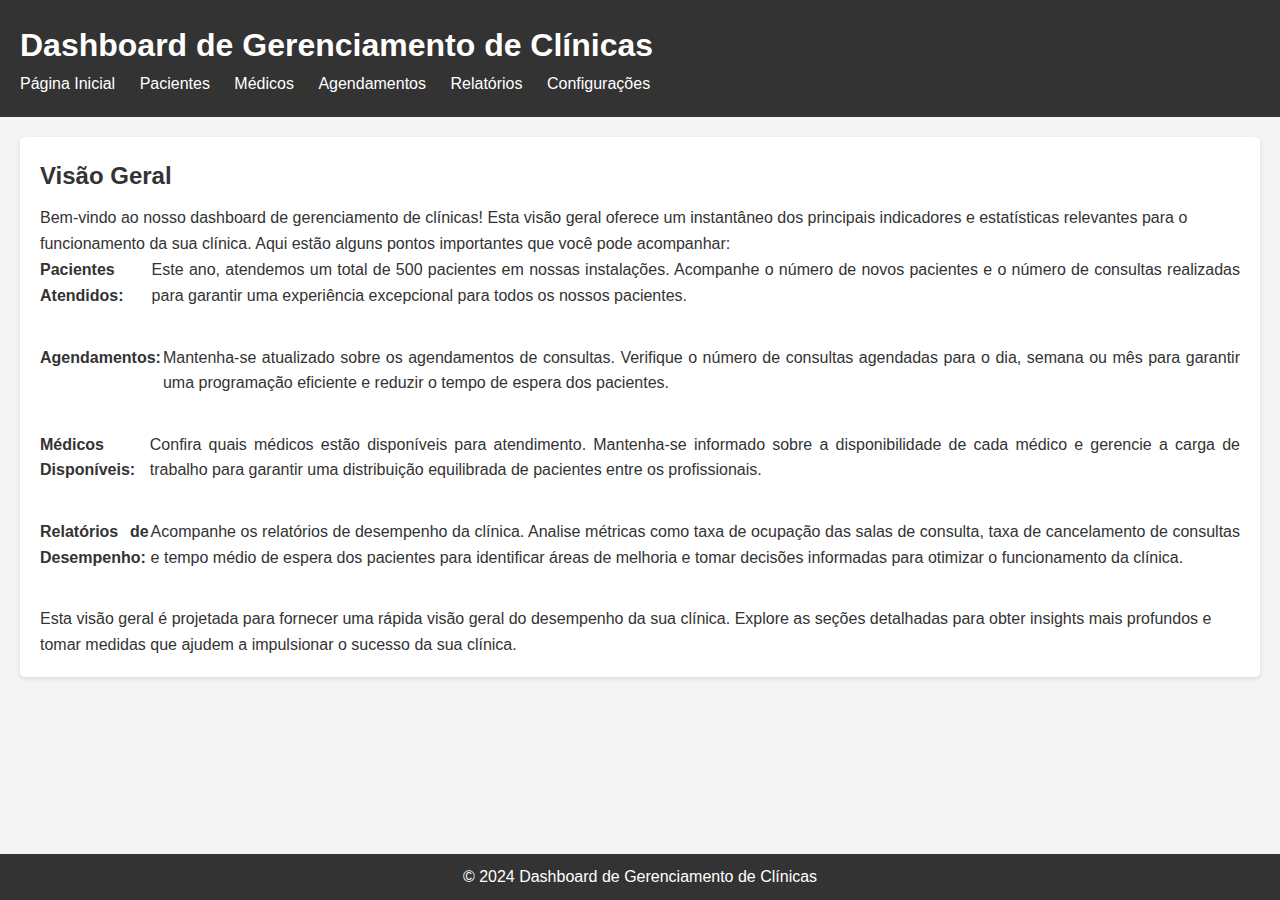
<file: index.html>
<!-- index.html -->
<!DOCTYPE html>
<html lang="pt-BR">
<head>
    <meta charset="UTF-8">
    <meta name="viewport" content="width=device-width, initial-scale=1.0">
    <title>Dashboard de Gerenciamento de Clínicas</title>
    <link rel="stylesheet" href="style.css">
</head>
<body>
    <header>
        <h1>Dashboard de Gerenciamento de Clínicas</h1>
        <nav>
            <ul>
                <li><a href="/index.html">Página Inicial</a></li>
                <li><a href="pacientes/">Pacientes</a></li>
                <li><a href="medicos/index.html">Médicos</a></li>
                <li><a href="agendamento/agendamento.html">Agendamentos</a></li>
                <li><a href="relatorios/index.html">Relatórios</a></li>
                <li><a href="configuracao/index.html">Configurações</a></li>
            </ul>
        </nav>
    </header>

    <main>
        <section class="overview">
            <h2>Visão Geral</h2>
           <p>
                Bem-vindo ao nosso dashboard de gerenciamento de clínicas! Esta visão geral oferece um instantâneo dos principais indicadores e estatísticas relevantes para o funcionamento da sua clínica. Aqui estão alguns pontos importantes que você pode acompanhar:
            </p>
            <ol>
                <li>
                    <strong>Pacientes Atendidos:</strong> Este ano, atendemos um total de 500 pacientes em nossas instalações. Acompanhe o número de novos pacientes e o número de consultas realizadas para garantir uma experiência excepcional para todos os nossos pacientes.
                </li>
                <li>
                    <strong>Agendamentos:</strong> Mantenha-se atualizado sobre os agendamentos de consultas. Verifique o número de consultas agendadas para o dia, semana ou mês para garantir uma programação eficiente e reduzir o tempo de espera dos pacientes.
                </li>
                <li>
                    <strong>Médicos Disponíveis:</strong> Confira quais médicos estão disponíveis para atendimento. Mantenha-se informado sobre a disponibilidade de cada médico e gerencie a carga de trabalho para garantir uma distribuição equilibrada de pacientes entre os profissionais.
                </li>
                <li>
                    <strong>Relatórios de Desempenho:</strong> Acompanhe os relatórios de desempenho da clínica. Analise métricas como taxa de ocupação das salas de consulta, taxa de cancelamento de consultas e tempo médio de espera dos pacientes para identificar áreas de melhoria e tomar decisões informadas para otimizar o funcionamento da clínica.
                </li>
            </ol>
            <p>
                Esta visão geral é projetada para fornecer uma rápida visão geral do desempenho da sua clínica. Explore as seções detalhadas para obter insights mais profundos e tomar medidas que ajudem a impulsionar o sucesso da sua clínica.
            </p>
        </section>

    </main>

    <footer>
        <p>&copy; 2024 Dashboard de Gerenciamento de Clínicas</p>
    </footer>

    <script src="index.js"></script>
</body>
</html>
</file>
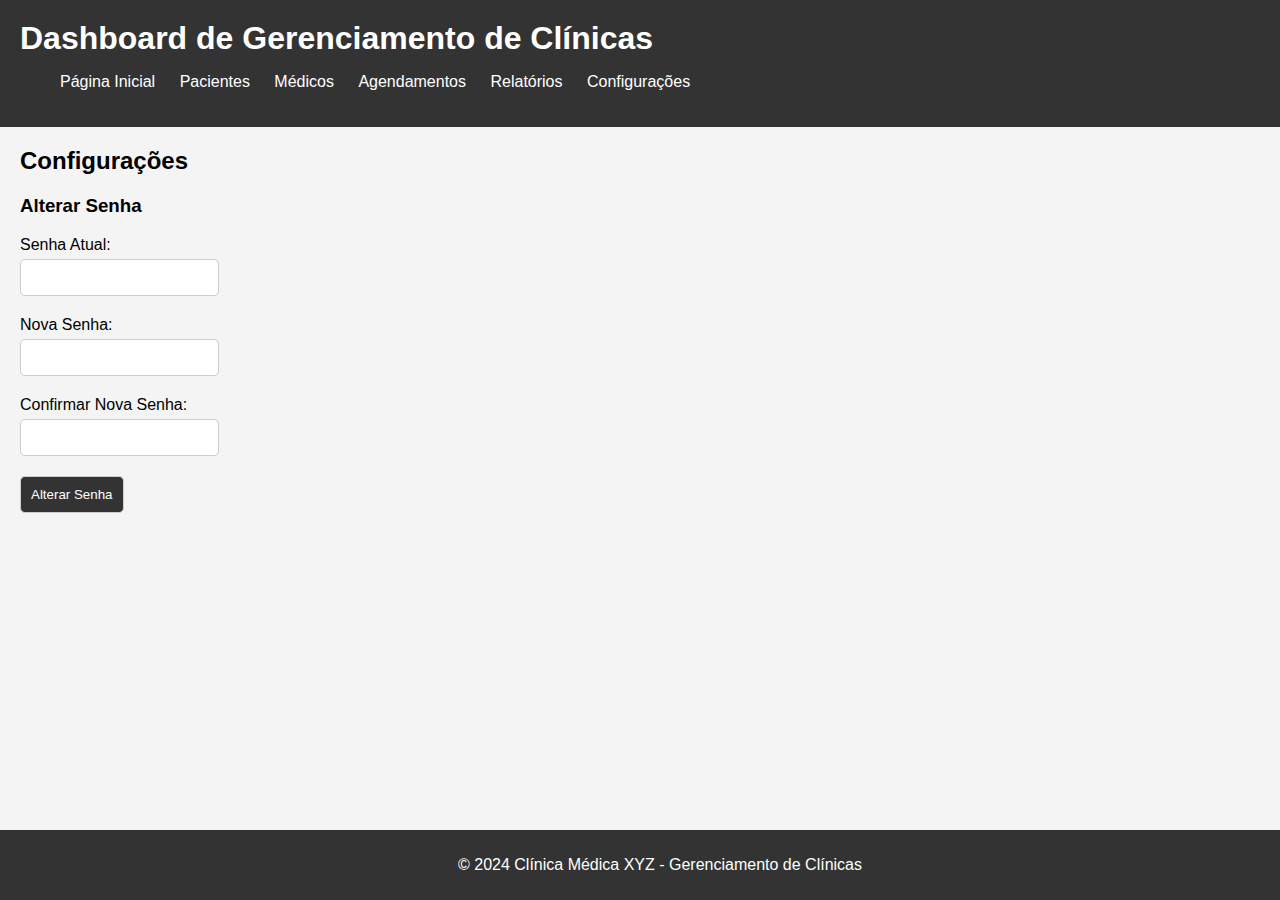
<file: configuracao/index.html>
<!DOCTYPE html>
<html lang="pt-BR">
<head>
    <meta charset="UTF-8">
    <meta name="viewport" content="width=device-width, initial-scale=1.0">
    <title>Configurações - Gerenciamento de Clínicas</title>
    <link rel="stylesheet" href="style.css">
</head>
<body>
    <header>
        <h1>Dashboard de Gerenciamento de Clínicas</h1>
        <nav>
            <ul>
                <li><a href="/index.html">Página Inicial</a></li>
                <li><a href="../pacientes/">Pacientes</a></li>
                <li><a href="../medicos/index.html">Médicos</a></li>
                <li><a href="../agendamento/agendamento.html">Agendamentos</a></li>
                <li><a href="../relatorios/index.html">Relatórios</a></li>
                <li><a href="configuracao/index.html">Configurações</a></li>
            </ul>
        </nav>
    </header>
    <main>
        <h2>Configurações</h2>
        <section>
            <h3>Alterar Senha</h3>
            <form id="change-password-form">
                <div class="form-group">
                    <label for="current-password">Senha Atual:</label>
                    <input type="password" id="current-password" name="current-password" required>
                </div>
                <div class="form-group">
                    <label for="new-password">Nova Senha:</label>
                    <input type="password" id="new-password" name="new-password" required>
                </div>
                <div class="form-group">
                    <label for="confirm-new-password">Confirmar Nova Senha:</label>
                    <input type="password" id="confirm-new-password" name="confirm-new-password" required>
                </div>
                <button type="submit">Alterar Senha</button>
            </form>
        </section>
        <!-- Outras configurações aqui -->
    </main>

    <footer>
        <p>&copy; 2024 Clínica Médica XYZ - Gerenciamento de Clínicas</p>
    </footer>

    <script src="index.js">
      
    </script>
</body>
</html>
</file>
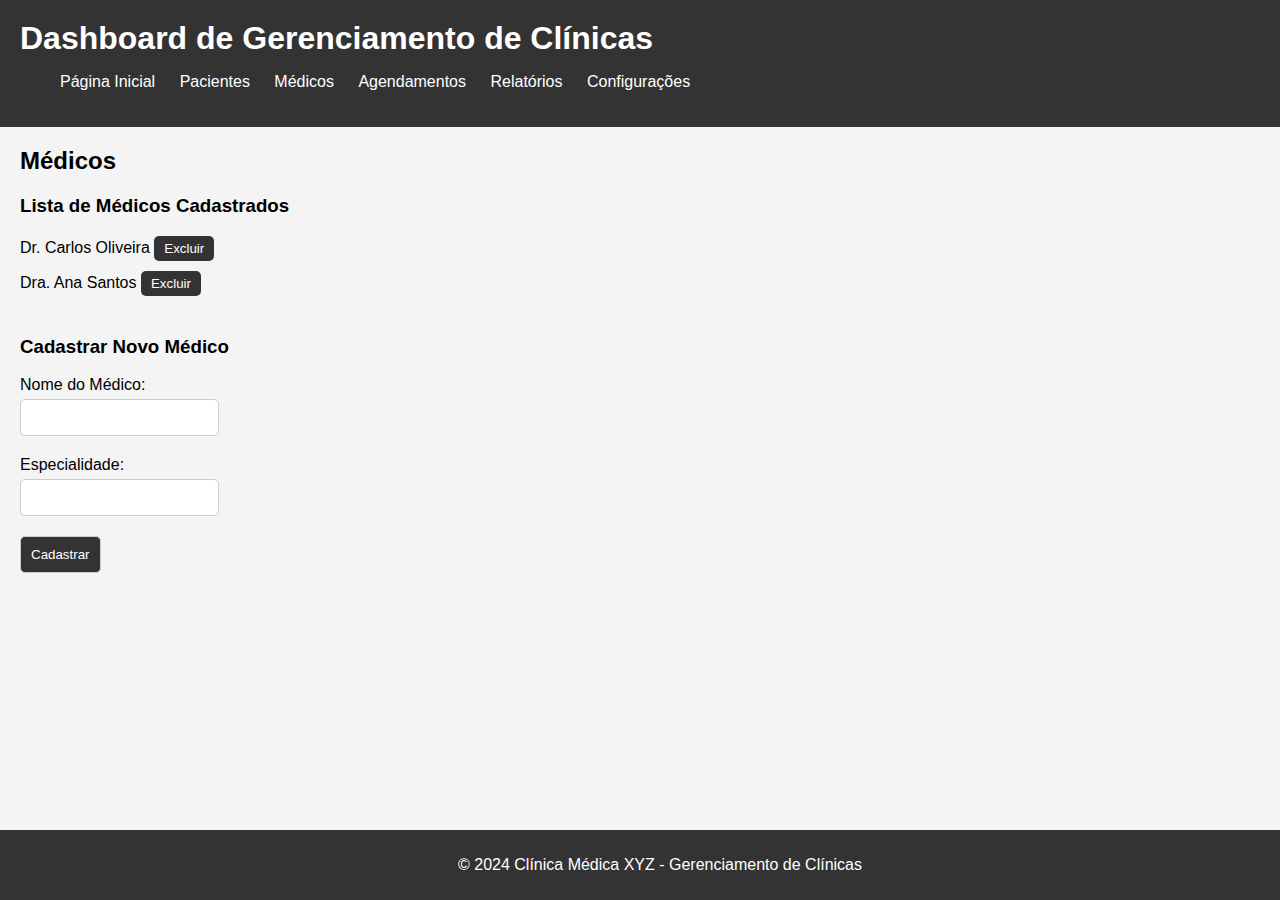
<file: medicos/index.html>
<!DOCTYPE html>
<html lang="pt-BR">
<head>
    <meta charset="UTF-8">
    <meta name="viewport" content="width=device-width, initial-scale=1.0">
    <title>Médicos - Gerenciamento de Clínicas</title>
    <link rel="stylesheet" href="style.css">
</head>
<body>
    <header>
        <h1>Dashboard de Gerenciamento de Clínicas</h1>
        <nav>
            <ul>
                <li><a href="/index.html">Página Inicial</a></li>
                <li><a href="../pacientes/index.html">Pacientes</a></li>
                <li><a href="/medicos/index.html">Médicos</a></li>
                <li><a href="../agendamento/agendamento.html">Agendamentos</a></li>
                <li><a href="../relatorios/index.html">Relatórios</a></li>
                <li><a href="../configuracao/index.html">Configurações</a></li>
            </ul>
        </nav>
    </header>

    <main>
        <h2>Médicos</h2>

        <!-- Lista de Médicos Cadastrados -->
        <section>
            <h3>Lista de Médicos Cadastrados</h3>
            <ul id="doctors-list">
                <!-- Os médicos cadastrados serão exibidos aqui -->
                <li>Dr. Carlos Oliveira <button onclick="deleteDoctor('1')">Excluir</button></li>
                <li>Dra. Ana Santos <button onclick="deleteDoctor('2')">Excluir</button></li>
                <!-- Adicione mais itens conforme necessário -->
            </ul>
        </section>

        <!-- Formulário para Cadastrar Novos Médicos -->
        <section>
            <h3>Cadastrar Novo Médico</h3>
            <form id="add-doctor-form">
                <div class="form-group">
                    <label for="doctor-name">Nome do Médico:</label>
                    <input type="text" id="doctor-name" name="doctor-name" required>
                </div>
                <div class="form-group">
                    <label for="specialty">Especialidade:</label>
                    <input type="text" id="specialty" name="specialty" required>
                </div>
                <button type="submit">Cadastrar</button>
            </form>
        </section>
    </main>

    <footer>
        <p>&copy; 2024 Clínica Médica XYZ - Gerenciamento de Clínicas</p>
    </footer>

    <script>
        // Função para excluir médico
        function deleteDoctor(doctorId) {
            // Implemente aqui a lógica para excluir o médico com o ID fornecido
            console.log("Excluir médico com ID:", doctorId);
        }

        // Event listener para o formulário de cadastro de médicos
        document.getElementById('add-doctor-form').addEventListener('submit', function(event) {
            event.preventDefault(); // Evita que o formulário seja submetido normalmente

            // Coleta os dados do formulário
            const formData = new FormData(this);

            // Cria um objeto com os dados do médico
            const doctorData = {};
            formData.forEach((value, key) => {
                doctorData[key] = value;
            });

            // Envia os dados para a API (simulado)
            console.log('Dados do médico:', doctorData);
            // Aqui você pode enviar os dados para a API para cadastrar o médico
        });
    </script>
</body>
</html>
</file>
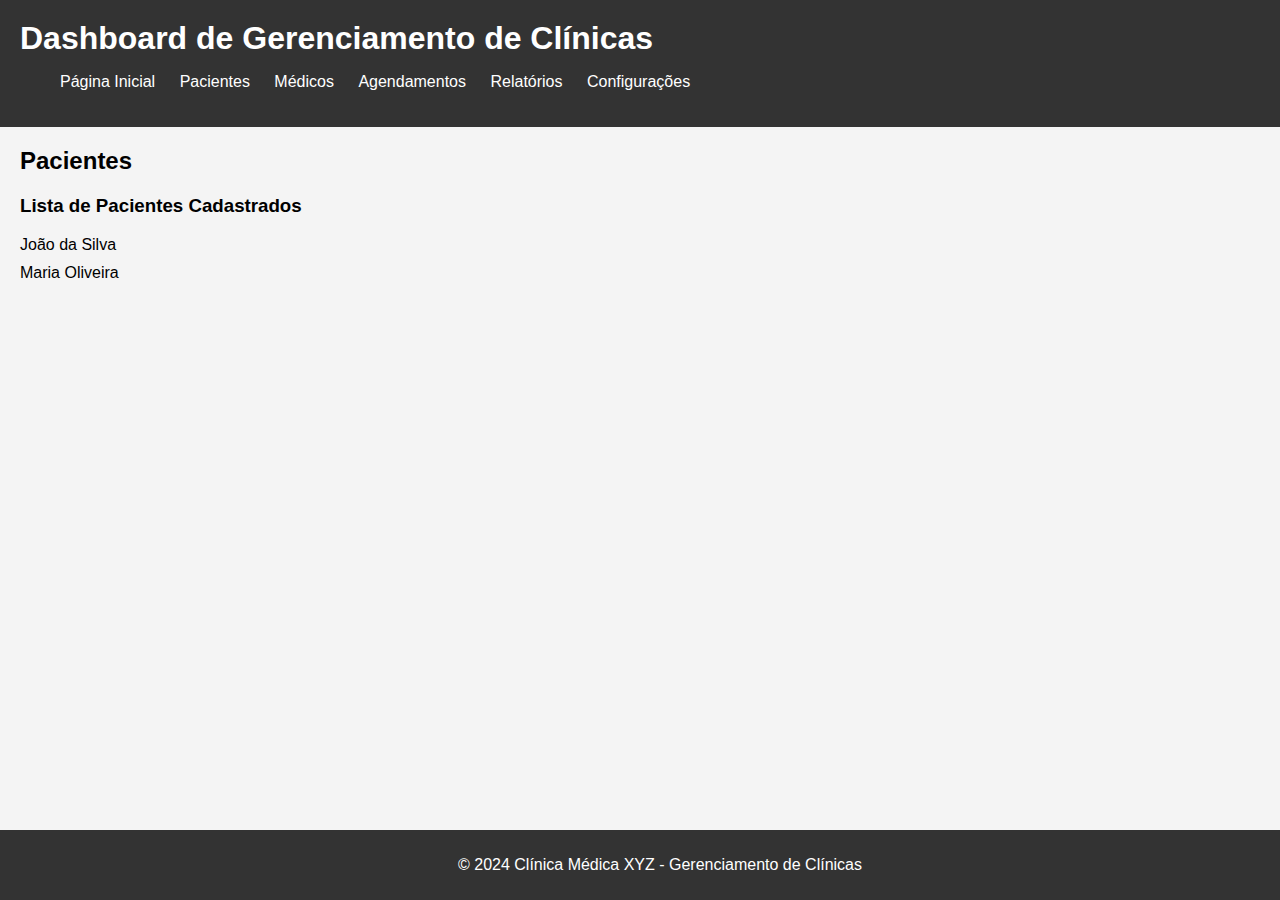
<file: pacientes/index.html>
<!DOCTYPE html>
<html lang="pt-BR">
<head>
    <meta charset="UTF-8">
    <meta name="viewport" content="width=device-width, initial-scale=1.0">
    <title>Pacientes - Gerenciamento de Clínicas</title>
    <link rel="stylesheet" href="style.css">
</head>
<body>
    <header>
        <h1>Dashboard de Gerenciamento de Clínicas</h1>
        <nav>
            <ul>
                <li><a href="/index.html">Página Inicial</a></li>
                <li><a href="index.html">Pacientes</a></li>
                <li><a href="../medicos/index.html">Médicos</a></li>
                <li><a href="../agendamento/agendamento.html">Agendamentos</a></li>
                <li><a href="../relatorios/index.html">Relatórios</a></li>
                <li><a href="../configuracao/index.html">Configurações</a></li>
            </ul>
        </nav>
    </header>
    <main>
        <h2>Pacientes</h2>

        <!-- Lista de Pacientes Cadastrados -->
        <section>
            <h3>Lista de Pacientes Cadastrados</h3>
            <ul id="patients-list">
                <!-- Os pacientes cadastrados serão exibidos aqui -->
                <li>João da Silva</li>
                <li>Maria Oliveira</li>
                <!-- Adicione mais pacientes conforme necessário -->
            </ul>
        </section>
    </main>

    <footer>
        <p>&copy; 2024 Clínica Médica XYZ - Gerenciamento de Clínicas</p>
    </footer>
</body>
</html>
</file>
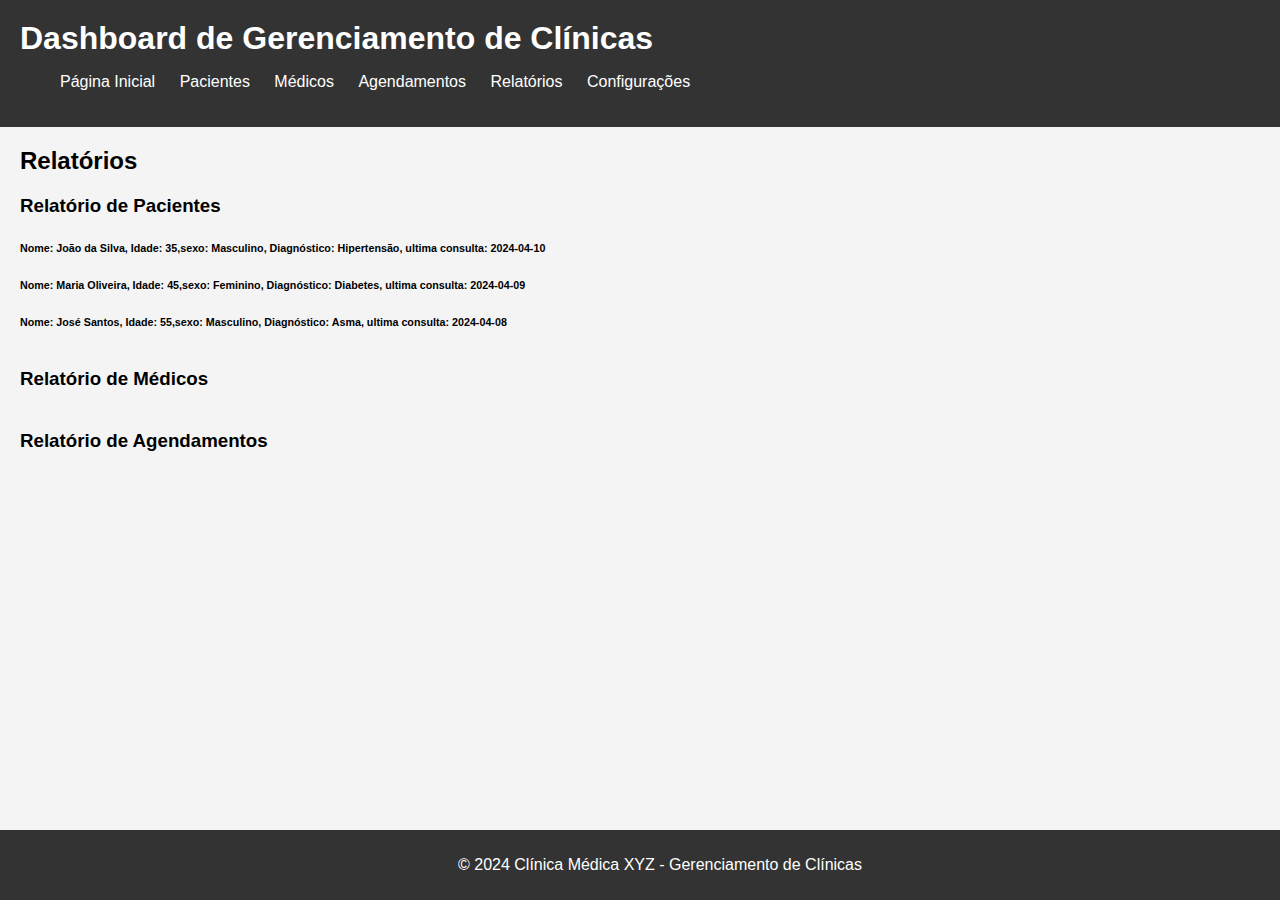
<file: relatorios/index.html>
<!DOCTYPE html>
<html lang="pt-BR">
<head>
    <meta charset="UTF-8">
    <meta name="viewport" content="width=device-width, initial-scale=1.0">
    <title>Relatórios - Gerenciamento de Clínicas</title>
    <link rel="stylesheet" href="style.css">
</head>
<body>
    <header>
        <h1>Dashboard de Gerenciamento de Clínicas</h1>
        <nav>
            <ul>
                <li><a href="/index.html">Página Inicial</a></li>
                <li><a href="../pacientes/">Pacientes</a></li>
                <li><a href="../medicos/index.html">Médicos</a></li>
                <li><a href="../agendamento/agendamento.html">Agendamentos</a></li>
                <li><a href="../relatorios/index.html">Relatórios</a></li>
                <li><a href="../configuracao/index.html">Configurações</a></li>
            </ul>
        </nav>
    </header>

    <main>
        <h2>Relatórios</h2>
        <section>
            <h3>Relatório de Pacientes</h3>
            <section id="relatorios">

            </section>
        </section>
        <section>
            <h3>Relatório de Médicos</h3>
            <!-- Aqui você pode adicionar uma tabela com os dados dos médicos -->
        </section>
        <section>
            <h3>Relatório de Agendamentos</h3>
            <!-- Aqui você pode adicionar uma tabela com os dados dos agendamentos -->
        </section>
        <!-- Outros relatórios aqui -->
    </main>

    <footer>
        <p>&copy; 2024 Clínica Médica XYZ - Gerenciamento de Clínicas</p>
    </footer>
    <script src="index.js"></script>
</body>
</html>
</file>
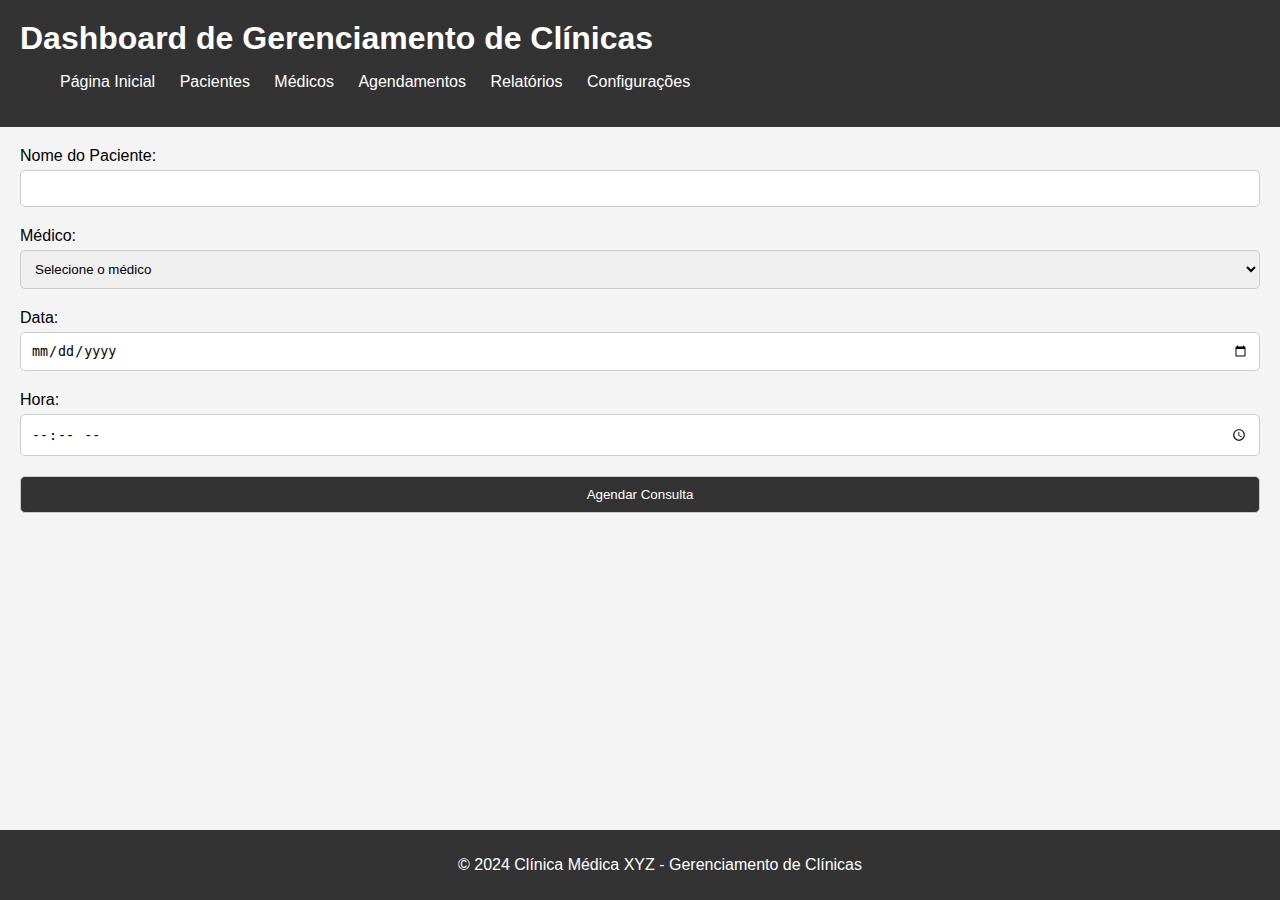
<file: agendamento/agendamento.html>
<!DOCTYPE html>
<html lang="pt-BR">
<head>
    <meta charset="UTF-8">
    <meta name="viewport" content="width=device-width, initial-scale=1.0">
    <title>Agendamento de Consulta - Gerenciamento de Clínicas</title>
    <link rel="stylesheet" href="style.css">
</head>
<body>
    <header>
        <h1>Dashboard de Gerenciamento de Clínicas</h1>
        <nav>
            <ul>
                <li><a href="/index.html">Página Inicial</a></li>
                <li><a href="../pacientes/">Pacientes</a></li>
                <li><a href="../medicos/index.html">Médicos</a></li>
                <li><a href="agendamento/agendamento.html">Agendamentos</a></li>
                <li><a href="../relatorios/index.html">Relatórios</a></li>
                <li><a href="../configuracao/index.html">Configurações</a></li>
            </ul>
        </nav>
    </header>

    <main>
        <form id="appointment-form">
            <div class="form-group">
                <label for="patient-name">Nome do Paciente:</label>
                <input type="text" id="patient-name" name="patient-name" required>
            </div>
            <div class="form-group">
                <label for="doctor">Médico:</label>
                <select id="doctor" name="doctor" required>
                    <option value="">Selecione o médico</option>
                    <option value="Dr. Carlos Oliveira">Dr. Carlos Oliveira</option>
                    <option value="Dra. Ana Santos">Dra. Ana Santos</option>
                    <!-- Adicione mais opções de médicos, se necessário -->
                </select>
            </div>
            <div class="form-group">
                <label for="date">Data:</label>
                <input type="date" id="date" name="date" required>
            </div>
            <div class="form-group">
                <label for="time">Hora:</label>
                <input type="time" id="time" name="time" required>
            </div>
            <button type="submit">Agendar Consulta</button>
        </form>
    </main>

    <footer>
        <p>&copy; 2024 Clínica Médica XYZ - Gerenciamento de Clínicas</p>
    </footer>
</body>
</html>
</file>
<file: style.css>
* {
    margin: 0;
    padding: 0;
    box-sizing: border-box;
}

body {
    font-family: Arial, sans-serif;
    background-color: #f4f4f4;
    color: #333;
    line-height: 1.6;
}

header {
    background-color: #333;
    color: #fff;
    padding: 20px;
}

header h1 {
    margin: 0;
}

nav ul {
    list-style: none;
}

nav ul li {
    display: inline;
    margin-right: 20px;
}

nav ul li a {
    color: #fff;
    text-decoration: none;
}

main {
    padding: 20px;
}

section {
    background-color: #fff;
    padding: 20px;
    margin-bottom: 20px;
    border-radius: 5px;
    box-shadow: 0 2px 5px rgba(0,0,0,0.1);
}
ol{
    list-style:none;
    text-align: justify;
}
ol > li{
    display: flex;
    margin-top: 1px;
    margin-bottom: 3%;
}
ol>li> strong{
    margin-right: 2px;
}
section h2 {
    margin-bottom: 10px;
    color: #333;
}

footer {
    background-color: #333;
    color: #fff;
    padding: 10px 20px;
    text-align: center;
    bottom: 0;
    width: 100%;
    position: fixed;
}
</file>
<file: configuracao/style.css>
/* styles.css */

body {
    font-family: Arial, sans-serif;
    background-color: #f4f4f4;
    margin: 0;
    padding: 0;
}

header {
    background-color: #333;
    color: #fff;
    padding: 20px;
}

header h1 {
    margin: 0;
}

nav ul {
    list-style: none;
}

nav ul li {
    display: inline;
    margin-right: 20px;
}

nav ul li a {
    color: #fff;
    text-decoration: none;
}

main {
    padding: 20px;
}

h2 {
    margin-top: 0;
}

.form-group {
    margin-bottom: 20px;
}

label {
    display: block;
    margin-bottom: 5px;
}

input[type="password"],
button {
    padding: 10px;
    border: 1px solid #ccc;
    border-radius: 5px;
    box-sizing: border-box;
}

button {
    background-color: #333;
    color: #fff;
    cursor: pointer;
}

footer {
    background-color: #333;
    color: #fff;
    padding: 10px 20px;
    text-align: center;
    position: fixed;
    left: 0;
    bottom: 0;
    width: 100%;
}
</file>
<file: medicos/style.css>
/* styles.css */

body {
    font-family: Arial, sans-serif;
    background-color: #f4f4f4;
    margin: 0;
    padding: 0;
}

header {
    background-color: #333;
    color: #fff;
    padding: 20px;
}

header h1 {
    margin: 0;
}

nav ul {
    list-style: none;
}

nav ul li {
    display: inline;
    margin-right: 20px;
}

nav ul li a {
    color: #fff;
    text-decoration: none;
}

main {
    padding: 20px;
}

h2 {
    margin-top: 0;
}

section {
    margin-bottom: 40px;
}

h3 {
    margin-top: 0;
}

#doctors-list {
    list-style: none;
    padding: 0;
}

#doctors-list li {
    margin-bottom: 10px;
}

button {
    padding: 5px 10px;
    background-color: #333;
    color: #fff;
    border: none;
    border-radius: 5px;
    cursor: pointer;
}

button:hover {
    background-color: #555;
}

.form-group {
    margin-bottom: 20px;
}

label {
    display: block;
    margin-bottom: 5px;
}

input[type="text"],
button[type="submit"] {
    padding: 10px;
    border: 1px solid #ccc;
    border-radius: 5px;
    box-sizing: border-box;
}

footer {
    background-color: #333;
    color: #fff;
    padding: 10px 20px;
    text-align: center;
    position: fixed;
    left: 0;
    bottom: 0;
    width: 100%;
}
</file>
<file: pacientes/style.css>
/* styles.css */

body {
    font-family: Arial, sans-serif;
    background-color: #f4f4f4;
    margin: 0;
    padding: 0;
}

header {
    background-color: #333;
    color: #fff;
    padding: 20px;
}

header h1 {
    margin: 0;
}

nav ul {
    list-style: none;
}

nav ul li {
    display: inline;
    margin-right: 20px;
}

nav ul li a {
    color: #fff;
    text-decoration: none;
}

main {
    padding: 20px;
}

h2 {
    margin-top: 0;
}

section {
    margin-bottom: 40px;
}

h3 {
    margin-top: 0;
}

#patients-list {
    list-style: none;
    padding: 0;
}

#patients-list li {
    margin-bottom: 10px;
}

footer {
    background-color: #333;
    color: #fff;
    padding: 10px 20px;
    text-align: center;
    position: fixed;
    left: 0;
    bottom: 0;
    width: 100%;
}
</file>
<file: relatorios/style.css>
/* styles.css */

body {
    font-family: Arial, sans-serif;
    background-color: #f4f4f4;
    margin: 0;
    padding: 0;
}

header {
    background-color: #333;
    color: #fff;
    padding: 20px;
}

header h1 {
    margin: 0;
}

nav ul {
    list-style: none;
}

nav ul li {
    display: inline;
    margin-right: 20px;
}

nav ul li a {
    color: #fff;
    text-decoration: none;
}

main {
    padding: 20px;
}

h2 {
    margin-top: 0;
}

section {
    margin-bottom: 40px;
}
#relatorio{
    display: flex;
    font-size: 18px;
    background-color: aqua;
}
#relatorio > h6{
    display: flex;
    font-size: 16px;
}
h3 {
    margin-top: 0;
}

footer {
    background-color: #333;
    color: #fff;
    padding: 10px 20px;
    text-align: center;
    position: fixed;
    left: 0;
    bottom: 0;
    width: 100%;
}
</file>
<file: agendamento/style.css>
/* styles.css */

body {
    font-family: Arial, sans-serif;
    background-color: #f4f4f4;
    margin: 0;
    padding: 0;
}

header {
    background-color: #333;
    color: #fff;
    padding: 20px;
}

header h1 {
    margin: 0;
}

nav ul {
    list-style: none;
}

nav ul li {
    display: inline;
    margin-right: 20px;
}

nav ul li a {
    color: #fff;
    text-decoration: none;
}

main {
    padding: 20px;
}

.form-group {
    margin-bottom: 20px;
}

label {
    display: block;
    margin-bottom: 5px;
}

input[type="text"],
select,
input[type="date"],
input[type="time"],
button {
    width: 100%;
    padding: 10px;
    border: 1px solid #ccc;
    border-radius: 5px;
    box-sizing: border-box;
}

button {
    background-color: #333;
    color: #fff;
    cursor: pointer;
}

footer {
    background-color: #333;
    color: #fff;
    padding: 10px 20px;
    text-align: center;
    position: fixed;
    left: 0;
    bottom: 0;
    width: 100%;
}
</file>
